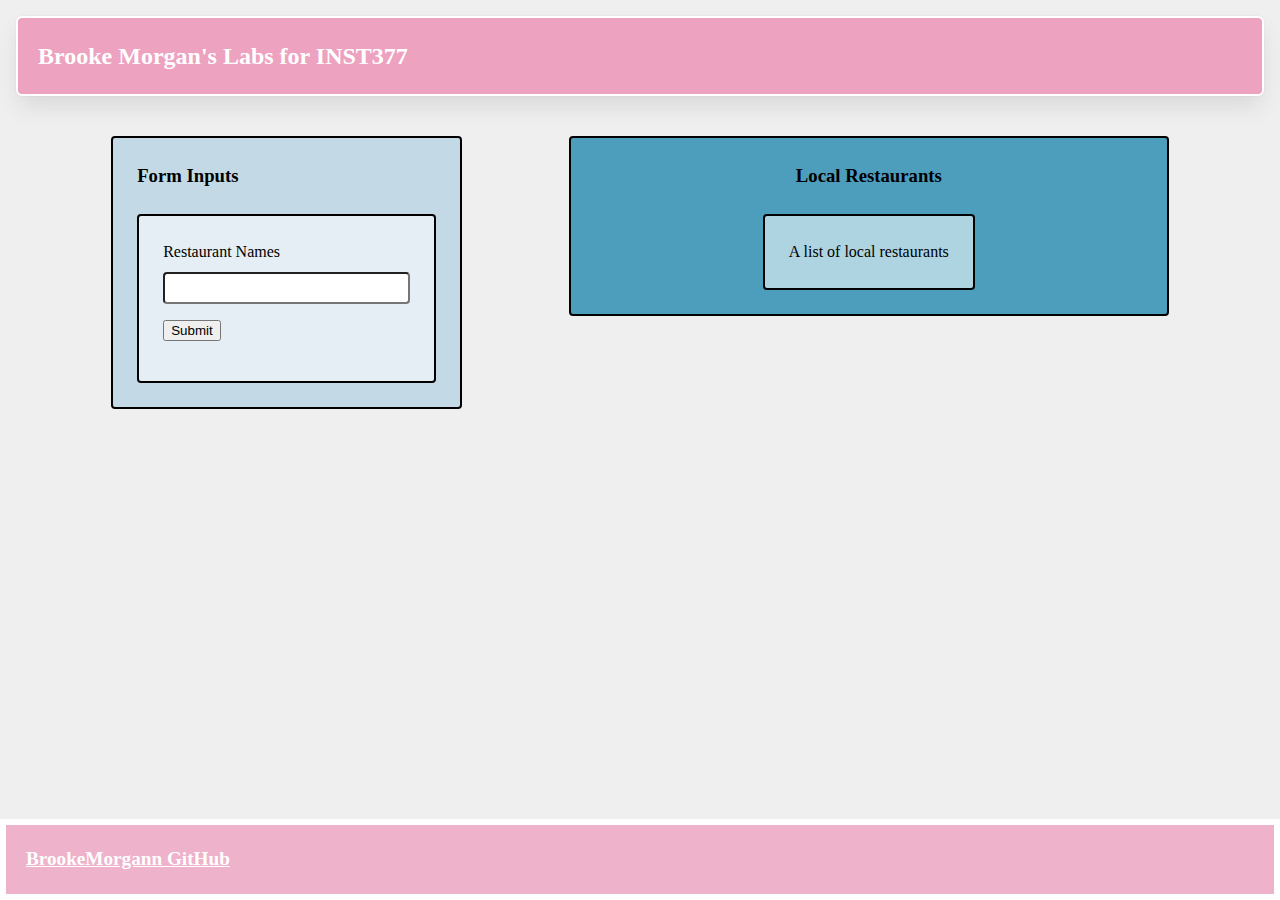
<file: client/lab_4/index.html>
<html lang="en">
  <head>
    <meta charset="UTF-8" />
    <meta http-equiv="X-UA-Compatible" content="IE=edge" />
    <meta name="viewport" content="width=device-width, initial-scale=1.0" />
    <title>Brooke Morgan's Labs for INST377</title>
    <link rel="stylesheet" href="style.css" />
  </head>
  <body>
    <div class="wrapper">
      <header class="header">
        <h1>Brooke Morgan's Labs for INST377</h1>
      </header>
      <div class="container">
        <div class="left_section box">
          <h3>Form Inputs</h3>
          <div class=" submit_form box">
          <form action="https://data.princegeorgescountymd.gov/resource/umjn-t2iz.json">
            <label for="resto">Restaurant Names</label>
            <input type="text" id="resto" />
            <button type="submit">Submit</button>
          </form>
        </div>
        </div>
        <div class="right_section box">
          <h3>Local Restaurants</h3>
          <div class="restaurant_list box">A list of local restaurants</div>
        </div>
      </div>
      <footer class="footer"><a href="http://github.com/BrookeMorgann/" target="_blank" rel="noopener noreferrer">BrookeMorgann GitHub</a></footer>
    </div>
  </body>
</html>
</file>
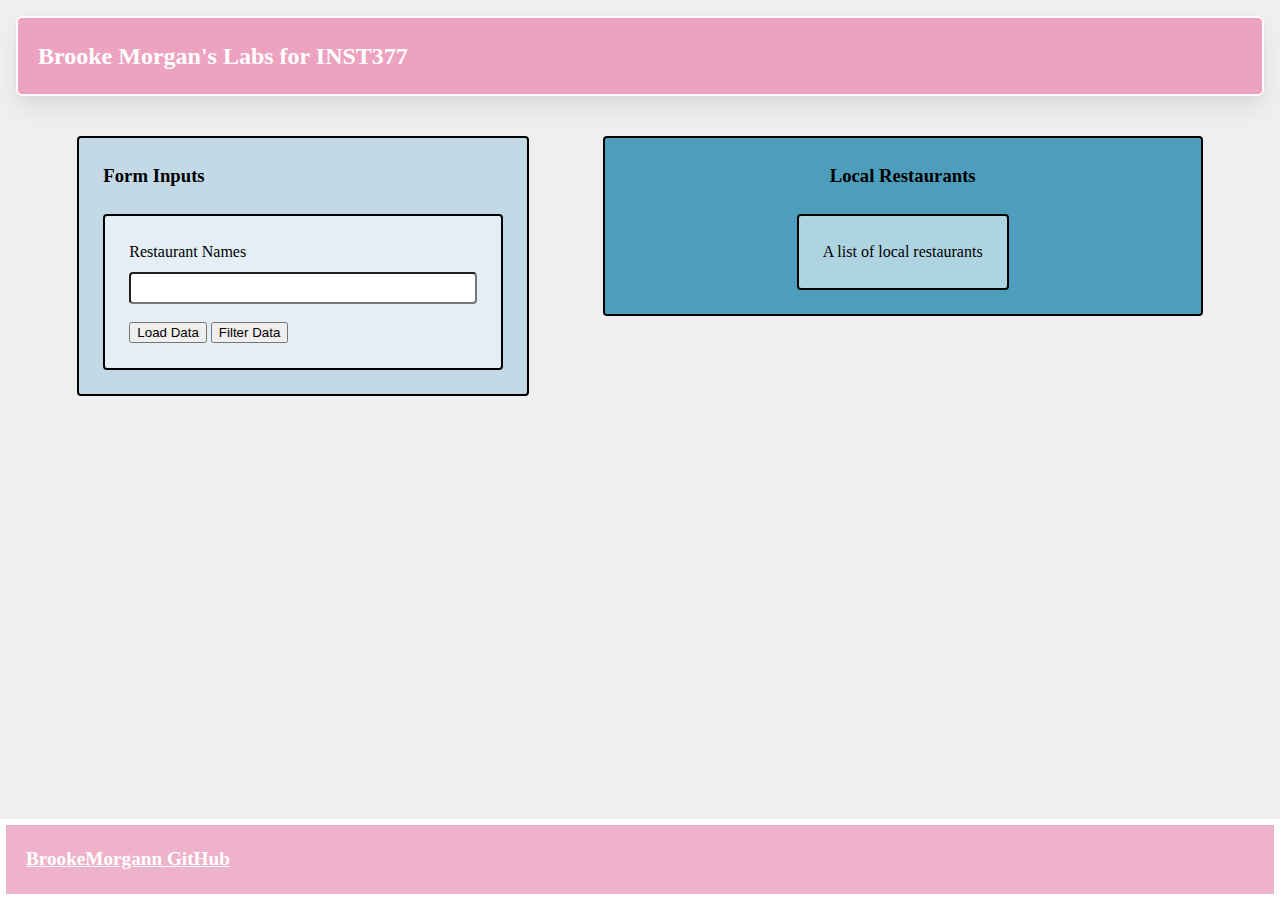
<file: client/lab_5/index.html>
<html lang="en">
  <head>
    <meta charset="UTF-8" />
    <meta http-equiv="X-UA-Compatible" content="IE=edge" />
    <meta name="viewport" content="width=device-width, initial-scale=1.0" />
    <title>Brooke Morgan's Labs for INST377</title>
    <link rel="stylesheet" href="style.css" />
  </head>
  <body>
    <div class="wrapper">
      <header class="header">
        <h1>Brooke Morgan's Labs for INST377</h1>
      </header>
      <div class="container">
        <div class="left_section box">
          <h3>Form Inputs</h3>
          <div class=" submit_form">
          <form 
            action="https://data.princegeorgescountymd.gov/resource/umjn-t2iz.json"
            class=" box main_form">
            <label for="resto">Restaurant Names</label>
            <input type="text" id="resto" name="resto"/>
            <button type="submit">Load Data</button>
            <button type="button" class="filter_button">Filter Data</button>
          </form>
        </div>
        </div>
        <div class="right_section box">
          <h3>Local Restaurants</h3>
          <div class="restaurant_list box">A list of local restaurants</div>
        </div>
      </div>
      <footer class="footer"><a href="http://github.com/BrookeMorgann/" target="_blank" rel="noopener noreferrer">BrookeMorgann GitHub</a></footer>
    </div>
    <script src="./script.js"></script>
  </body>
</html>

<!-- Bring in your successful HTML/CSS from the Flexbox lab -->
<!-- Your page will need a form in it, but that form will not need an action
    You will need to add the attribute "name" to your input
    with a value of 'resto'

    You will need to hook your script.js to this file for the midterm to work
    you will need a "filter" button with a type of "button" and a
    "load data" button with a type of "submit" on it
-->
</file>
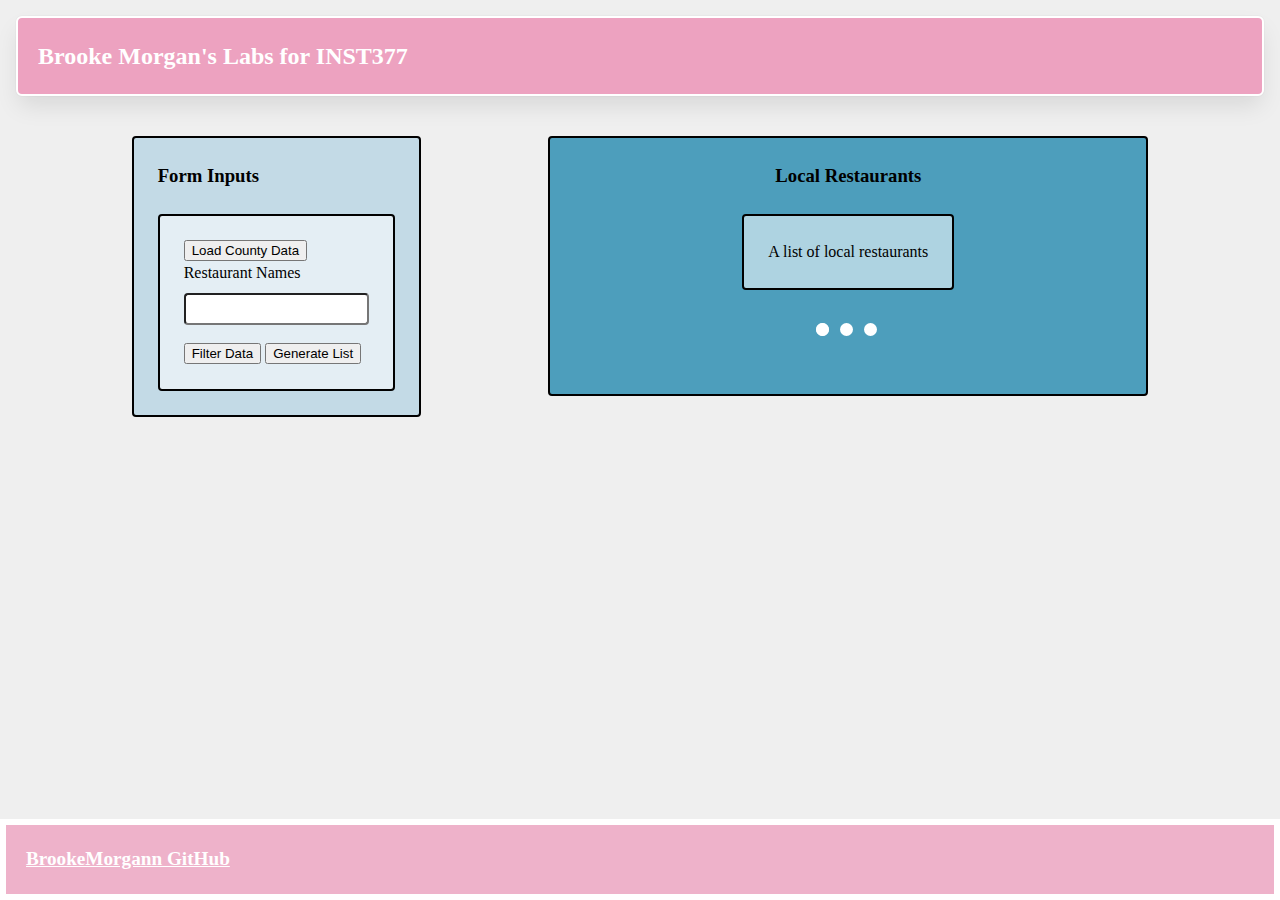
<file: client/lab_6/index.html>
<html lang="en">
  <head>
    <meta charset="UTF-8" />
    <meta http-equiv="X-UA-Compatible" content="IE=edge" />
    <meta name="viewport" content="width=device-width, initial-scale=1.0" />
    <title>Brooke Morgan's Labs for INST377</title>
    <link rel="stylesheet" href="style.css" />
  </head>
  <body>
    <div class="wrapper">
      <header class="header">
        <h1>Brooke Morgan's Labs for INST377</h1>
      </header>
      <div class="container">
        <div class="left_section box">
          <h3>Form Inputs</h3>
          <div class=" submit_form">
          <form 
            action="https://data.princegeorgescountymd.gov/resource/umjn-t2iz.json"
            class=" box main_form">
            <button type="button" id="data_load">Load County Data</button>    
            <div>
                <label for="resto">Restaurant Names</label>
                <input type="text" id="resto" name="resto"/>
            </div>
            <div class="buttons">
                <button type="button" class="filter_button">Filter Data</button>
                <button type="button" class="generate">Generate List</button>
            </div>
            
          </form>
        </div>
        </div>
        <div class="right_section box">
          <h3>Local Restaurants</h3>
          <ol class="box" id="restaurant_list">
            A list of local restaurants
          </ol>
          <div class="lds-ellipsis" id="data_load_animation"><div></div><div></div><div></div><div></div></div></div>
      </div>
      <footer class="footer"><a href="http://github.com/BrookeMorgann/" target="_blank" rel="noopener noreferrer">BrookeMorgann GitHub</a></footer>
    </div>
    <script src="./script.js"></script>
  </body>
</html>

<!--
    This is how to build the CSS-only load animation from loading.io    
    <div class="lds-ellipsis"><div></div><div></div><div></div><div></div></div>

    This is helpful for showing your client-side users when data is loading,
    since there's otherwise no sign your app is thinking about something!

    Try placing it at the same level in your element tree as your Submit button
-->
</file>
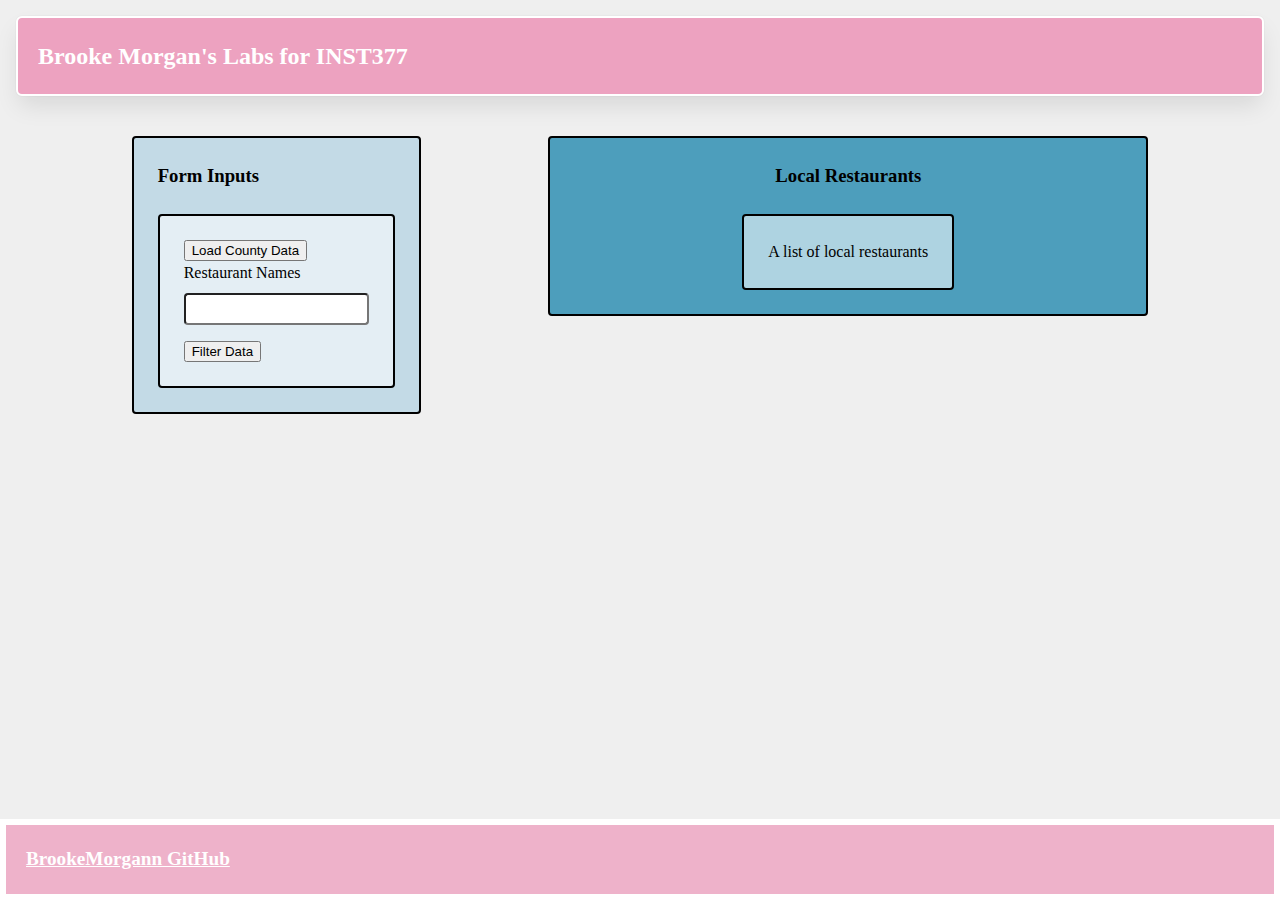
<file: client/lab_7/index.html>
<html lang="en">
  <head>
    <meta charset="UTF-8" />
    <meta http-equiv="X-UA-Compatible" content="IE=edge" />
    <meta name="viewport" content="width=device-width, initial-scale=1.0" />
    <title>Brooke Morgan's Labs for INST377</title>
    <link rel="stylesheet" href="style.css" />
  </head>
  <body>
    <div class="wrapper">
      <header class="header">
        <h1>Brooke Morgan's Labs for INST377</h1>
      </header>
      <div class="container">
        <div class="left_section box">
          <h3>Form Inputs</h3>
          <div class=" submit_form">
          <form 
            action="https://data.princegeorgescountymd.gov/resource/umjn-t2iz.json"
            class=" box main_form">
            <button type="button" id="data_load">Load County Data</button>    
            <div>
                <label for="resto">Restaurant Names</label>
                <input type="text" id="resto" name="resto"/>
            </div>
            <div class="buttons">
                <button type="button" class="filter_button">Filter Data</button>
                <button type="button" class="generate">Generate List</button>
            </div>

          </form>
        </div>
        </div>
        <div class="right_section box">
          <h3>Local Restaurants</h3>
          <ol class="box" id="restaurant_list">
            A list of local restaurants
          </ol>
          <div class="lds-ellipsis" id="data_load_animation"><div></div><div></div><div></div><div></div></div></div>
      </div>
      <footer class="footer"><a href="http://github.com/BrookeMorgann/" target="_blank" rel="noopener noreferrer">BrookeMorgann GitHub</a></footer>
    </div>
    <script src="./script.js"></script>
  </body>
</html>
</file>
<file: client/lab_4/style.css>
/*
Form Styles
*/
* {
  box-sizing: border-box;
}

/* 
  These rules apply to actual HTML elements with no labelling!
  So: they style the tags directly
*/

html {
  background-color: #fff;
  font-size: 16px;
  min-width: 300px;
  overflow-x: hidden;
  overflow-y: scroll;

  /* these are specific to different browsers */
  -moz-osx-font-smoothing: grayscale;
  -webkit-font-smoothing: antialiased;
  text-rendering: optimizeLegibility;
  -webkit-text-size-adjust: 100%;
  -moz-text-size-adjust: 100%;
  text-size-adjust: 100%;
}

body {
  margin: 0;
  padding: 0;

  font-family: 'Times New Roman', Times, serif UI’, Candara, ‘Bitstream Vera Sans’, ‘DejaVu Sans’, ‘Bitsream Vera Sans’, ‘Trebuchet MS’, Verdana, ‘Verdana Ref’, sans-serif;
  font-weight: 400;
  line-height: 1.5;
  background-color: rgb(239, 239, 239);
}


a {
  display: inline-block;
  text-decoration: none;
}

h2, h3 {
  margin:0;
  padding:0;
  padding-bottom:1.5rem;
}

form {
  accent-color: hsla(120, 100%, 50%, 0.482);
}

/*
  - These styles use 'class names'
  - You can apply them by using the 'class' attribute on your HTML
  - like this: <div class="wrapper">
  - note that the period vanishes there!
*/


.wrapper {
  min-height: 100vh;
  display: flex;
  flex-direction: column;
  margin: 0;
  flex: 1;
}

.container {
  margin: 0 20px;
  display: flex;
  justify-content: space-evenly;
  align-items: start;
  flex:1;
}

.header {
  padding-top: 1rem;
  padding-left: 1rem;
  padding-right: 1rem;
  padding-bottom: 1.5rem;
}


/*
  This rule implies that the H1 tag lives within another HTML tag
  It "inherits" some rules from the above
  Those rules won't apply to an h1 that's outside a block with the class of 'header'
*/

.header h1 {
  display: block;
  /* this will push other blocks out of the way */

  /* colors */
  background-color: rgb(237, 162, 192);
  color: rgb(255, 255, 255);

  /* shapes */
  border: 2px solid;
  border-radius: 6px;
  font-size: 1.5rem;
  padding: 1.25rem;
  margin:0; /* removing the margin on h1 tags means the header pins to the top if we move */


  /* box-shadows are fancy */
  box-shadow: 0 0.5em 1em -0.125em rgb(10 10 10 / 10%), 0 0 0 1px rgb(10 10 10 / 2%);
}


/*
  Rules can be combined on a block to apply the 'cascade' in order
  So you can use two classnames in a single class attribute
  like: <div class="box section">

  Rules may combine in unexpected ways - remember that the LAST thing written in this file will have "priority"
  And will be what displays in your client
*/

.box {
  background-color: rgba(255, 255, 255, 0.548);
  border: 2px solid;
  border-radius: 4px;

  width: fit-content;
  height:fit-content;
  padding: 1.5rem;
  margin: 0 auto;
}

.left_section {
  background-color: rgba(184, 212, 227, 0.8);
  flex: 0 1 auto;
  margin: 1rem;
  padding: 1.5rem;
}

.right_section {
  background-color: rgba(8, 124, 167, 0.7);
  flex: 1 2 auto;
  margin: 1rem;
  align-items: center;
  max-width: 600px;
  justify-content: center;
  display: flex;
  flex-direction: column;
}

/*
  This block is actually dependent on the "container" block having a flex set on it
  and the "wrapper" block displaying as a flex column with a "vertical height" (vh) of 100.
  That serves to cram the footer to the bottom of the page.
*/

.footer {
  flex-shrink: 0;
  padding: 1.25rem;
  background-color: rgba(237, 162, 192, 0.8);
  font-size: 1.2rem;
  font-weight: 600;
  color: rgb(255, 255, 255);
  border: 6px solid;
}

.footer a {
  color: rgba(255, 255, 255, 1);
  text-decoration: underline;
}

/*
  This is an example of a 'pseudoclass'
  In this instance, it says what to do if a mouse hovers over a link
  This is pretty desktop-specific, since there's no hover function on touchscreens
*/
.footer a:hover {
  /* Hue, saturation, luminosity, alpha */
  background-color: hsla(0, 0%, 90%, 0.15);
  /* red, green, blue, alpha */
  color: rgb(246, 169, 93);
  text-decoration: none;
}

.subtitle {
  color: rgba(0, 0, 0, 0.8);
  margin: 0px;
  margin-bottom: 5px;
}


/* Deploy this with images as direct "children" and the images should pop into shape */
.grid {
  display: flex;
  justify-content: space-evenly;
  flex-flow: wrap;
  width: 350px;
  height: 350px;
  margin: 0 auto;
}

.grid img {
  width: 150px;
  height: 150px;
}


/* Carousel */
div.carousel {
  max-width: 300px;
  overflow: hidden;
  text-align: center;
  display: flex;
  flex-direction: row;
  align-items: center;
  justify-content: space-between;
  margin: 0 auto;
  margin-bottom: 1rem;
}

.carousel .slides {
  display: flex;
  overflow-x: auto;
  scroll-snap-type: x mandatory;
  scroll-behavior: smooth;
  -webkit-overflow-scrolling: touch;
}

/* .carousel_item, */
.hidden {
  display: none;
}

.visible {
  display: block;
}

.carousel_item img {
  /* 
    Setting width, rather than max-width or min-width,
    means annoying pop-ins won't happen
    but it also means you need to format your images to be compatible
    or they will stretch weird

    - try a tall one and see what happens
    - change the height on a fixed image size and see what happens
    - now make sure that images are _always_ square
    - ... there's a reason crop tools are popular in image editors
   */
  width: 150px; 
}

.prev,
.next {
  border: none;
  margin: 2px;
  text-align: center;
  border-radius: 5px;
  font-weight: bold;
  height: 45px;
  padding: 10px;
  line-height: 0; /* This centers a button's text! */
  border: 2px solid rgb(99,99,99); /* shorthand for how to do a border */
}

.prev:focus,
.next:focus {
  margin: 0;
  /* Pick a good border colour and check out how it works with your buttons */
}

.prev:hover,
.next:hover {
  /* Pick a good background colour for your hover pseudoclass */
}


form input {
    /* This is a hack to make sure our boxes line up with one another nicely */
    width: 100%;
    width: -moz-available;          /* WebKit-based browsers will ignore this. */
    width: -webkit-fill-available;  /* Mozilla-based browsers will ignore this. */
    width: fill-available;

    /* here we are setting white space correctly */
    margin-bottom: 1rem;
    height: 2rem;
    border-radius: 4px;
  }

form label {
  width: 100%;
  width: -moz-available;          /* WebKit-based browsers will ignore this. */
  width: -webkit-fill-available;  /* Mozilla-based browsers will ignore this. */
  width: fill-available;
  align-items: flex-start;

  display: block; /* this turns the label text into a box we can set margins on */
  margin-bottom: 0.5rem;
}

/* How To Write A Media Query For Small Screens */

@media only screen and (max-width: 736px){
    /* Rules in here will only apply when a screen is the correct size */
    /* check it out by using your developer tools to shrink your screen-size */
    .container {
      background-color: rgba(204, 8, 162, 0.65);
      flex-direction: column;
      justify-content: center;
      align-items: center;
    }
}
</file>
<file: client/lab_5/style.css>
/*
Form Styles
*/
* {
    box-sizing: border-box;
  }
  
  /* 
    These rules apply to actual HTML elements with no labelling!
    So: they style the tags directly
  */
  
  html {
    background-color: #fff;
    font-size: 16px;
    min-width: 300px;
    overflow-x: hidden;
    overflow-y: scroll;
  
    /* these are specific to different browsers */
    -moz-osx-font-smoothing: grayscale;
    -webkit-font-smoothing: antialiased;
    text-rendering: optimizeLegibility;
    -webkit-text-size-adjust: 100%;
    -moz-text-size-adjust: 100%;
    text-size-adjust: 100%;
  }
  
  body {
    margin: 0;
    padding: 0;
  
    font-family: 'Times New Roman', Times, serif UI’, Candara, ‘Bitstream Vera Sans’, ‘DejaVu Sans’, ‘Bitsream Vera Sans’, ‘Trebuchet MS’, Verdana, ‘Verdana Ref’, sans-serif;
    font-weight: 400;
    line-height: 1.5;
    background-color: rgb(239, 239, 239);
  }
  
  
  a {
    display: inline-block;
    text-decoration: none;
  }
  
  h2, h3 {
    margin:0;
    padding:0;
    padding-bottom:1.5rem;
  }
  
  form {
    accent-color: hsla(120, 100%, 50%, 0.482);
  }
  
  /*
    - These styles use 'class names'
    - You can apply them by using the 'class' attribute on your HTML
    - like this: <div class="wrapper">
    - note that the period vanishes there!
  */
  
  
  .wrapper {
    min-height: 100vh;
    display: flex;
    flex-direction: column;
    margin: 0;
    flex: 1;
  }
  
  .container {
    margin: 0 20px;
    display: flex;
    justify-content: space-evenly;
    align-items: start;
    flex:1;
  }
  
  .header {
    padding-top: 1rem;
    padding-left: 1rem;
    padding-right: 1rem;
    padding-bottom: 1.5rem;
  }
  
  
  /*
    This rule implies that the H1 tag lives within another HTML tag
    It "inherits" some rules from the above
    Those rules won't apply to an h1 that's outside a block with the class of 'header'
  */
  
  .header h1 {
    display: block;
    /* this will push other blocks out of the way */
  
    /* colors */
    background-color: rgb(237, 162, 192);
    color: rgb(255, 255, 255);
  
    /* shapes */
    border: 2px solid;
    border-radius: 6px;
    font-size: 1.5rem;
    padding: 1.25rem;
    margin:0; /* removing the margin on h1 tags means the header pins to the top if we move */
  
  
    /* box-shadows are fancy */
    box-shadow: 0 0.5em 1em -0.125em rgb(10 10 10 / 10%), 0 0 0 1px rgb(10 10 10 / 2%);
  }
  
  
  /*
    Rules can be combined on a block to apply the 'cascade' in order
    So you can use two classnames in a single class attribute
    like: <div class="box section">
  
    Rules may combine in unexpected ways - remember that the LAST thing written in this file will have "priority"
    And will be what displays in your client
  */
  
  .box {
    background-color: rgba(255, 255, 255, 0.548);
    border: 2px solid;
    border-radius: 4px;
  
    width: fit-content;
    height:fit-content;
    padding: 1.5rem;
    margin: 0 auto;
  }
  
  .left_section {
    background-color: rgba(184, 212, 227, 0.8);
    flex: 0 1 auto;
    margin: 1rem;
    padding: 1.5rem;
  }
  
  .right_section {
    background-color: rgba(8, 124, 167, 0.7);
    flex: 1 2 auto;
    margin: 1rem;
    align-items: center;
    max-width: 600px;
    justify-content: center;
    display: flex;
    flex-direction: column;
  }
  
  /*
    This block is actually dependent on the "container" block having a flex set on it
    and the "wrapper" block displaying as a flex column with a "vertical height" (vh) of 100.
    That serves to cram the footer to the bottom of the page.
  */
  
  .footer {
    flex-shrink: 0;
    padding: 1.25rem;
    background-color: rgba(237, 162, 192, 0.8);
    font-size: 1.2rem;
    font-weight: 600;
    color: rgb(255, 255, 255);
    border: 6px solid;
  }
  
  .footer a {
    color: rgba(255, 255, 255, 1);
    text-decoration: underline;
  }
  
  /*
    This is an example of a 'pseudoclass'
    In this instance, it says what to do if a mouse hovers over a link
    This is pretty desktop-specific, since there's no hover function on touchscreens
  */
  .footer a:hover {
    /* Hue, saturation, luminosity, alpha */
    background-color: hsla(0, 0%, 90%, 0.15);
    /* red, green, blue, alpha */
    color: rgb(246, 169, 93);
    text-decoration: none;
  }
  
  .subtitle {
    color: rgba(0, 0, 0, 0.8);
    margin: 0px;
    margin-bottom: 5px;
  }
  
  
  /* Deploy this with images as direct "children" and the images should pop into shape */
  .grid {
    display: flex;
    justify-content: space-evenly;
    flex-flow: wrap;
    width: 350px;
    height: 350px;
    margin: 0 auto;
  }
  
  .grid img {
    width: 150px;
    height: 150px;
  }
  
  
  /* Carousel */
  div.carousel {
    max-width: 300px;
    overflow: hidden;
    text-align: center;
    display: flex;
    flex-direction: row;
    align-items: center;
    justify-content: space-between;
    margin: 0 auto;
    margin-bottom: 1rem;
  }
  
  .carousel .slides {
    display: flex;
    overflow-x: auto;
    scroll-snap-type: x mandatory;
    scroll-behavior: smooth;
    -webkit-overflow-scrolling: touch;
  }
  
  /* .carousel_item, */
  .hidden {
    display: none;
  }
  
  .visible {
    display: block;
  }
  
  .carousel_item img {
    /* 
      Setting width, rather than max-width or min-width,
      means annoying pop-ins won't happen
      but it also means you need to format your images to be compatible
      or they will stretch weird
  
      - try a tall one and see what happens
      - change the height on a fixed image size and see what happens
      - now make sure that images are _always_ square
      - ... there's a reason crop tools are popular in image editors
     */
    width: 150px; 
  }
  
  .prev,
  .next {
    border: none;
    margin: 2px;
    text-align: center;
    border-radius: 5px;
    font-weight: bold;
    height: 45px;
    padding: 10px;
    line-height: 0; /* This centers a button's text! */
    border: 2px solid rgb(99,99,99); /* shorthand for how to do a border */
  }
  
  .prev:focus,
  .next:focus {
    margin: 0;
    /* Pick a good border colour and check out how it works with your buttons */
  }
  
  .prev:hover,
  .next:hover {
    /* Pick a good background colour for your hover pseudoclass */
  }
  
  
  form input {
      /* This is a hack to make sure our boxes line up with one another nicely */
      width: 100%;
      width: -moz-available;          /* WebKit-based browsers will ignore this. */
      width: -webkit-fill-available;  /* Mozilla-based browsers will ignore this. */
      width: fill-available;
  
      /* here we are setting white space correctly */
      margin-bottom: 1rem;
      height: 2rem;
      border-radius: 4px;
    }
  
  form label {
    width: 100%;
    width: -moz-available;          /* WebKit-based browsers will ignore this. */
    width: -webkit-fill-available;  /* Mozilla-based browsers will ignore this. */
    width: fill-available;
    align-items: flex-start;
  
    display: block; /* this turns the label text into a box we can set margins on */
    margin-bottom: 0.5rem;
  }
  
  /* How To Write A Media Query For Small Screens */
  
  @media only screen and (max-width: 736px){
      /* Rules in here will only apply when a screen is the correct size */
      /* check it out by using your developer tools to shrink your screen-size */
      .container {
        background-color: rgba(204, 8, 162, 0.65);
        flex-direction: column;
        justify-content: center;
        align-items: center;
      }
  }
/* CSS instructions for Lab 5 */
/* Bring in your successful CSS from week 4 */
/*
    Add a flexbox class that will keep two buttons nicely styled next to one another
    under your HTML form and input field
 */
</file>
<file: client/lab_6/style.css>
/*
Form Styles
*/
* {
  box-sizing: border-box;
}

/* 
  These rules apply to actual HTML elements with no labelling!
  So: they style the tags directly
*/

html {
  background-color: #fff;
  font-size: 16px;
  min-width: 300px;
  overflow-x: hidden;
  overflow-y: scroll;

  /* these are specific to different browsers */
  -moz-osx-font-smoothing: grayscale;
  -webkit-font-smoothing: antialiased;
  text-rendering: optimizeLegibility;
  -webkit-text-size-adjust: 100%;
  -moz-text-size-adjust: 100%;
  text-size-adjust: 100%;
}

body {
  margin: 0;
  padding: 0;

  font-family: 'Times New Roman', Times, serif UI’, Candara, ‘Bitstream Vera Sans’, ‘DejaVu Sans’, ‘Bitsream Vera Sans’, ‘Trebuchet MS’, Verdana, ‘Verdana Ref’, sans-serif;
  font-weight: 400;
  line-height: 1.5;
  background-color: rgb(239, 239, 239);
}


a {
  display: inline-block;
  text-decoration: none;
}

h2, h3 {
  margin:0;
  padding:0;
  padding-bottom:1.5rem;
}

form {
  accent-color: hsla(120, 100%, 50%, 0.482);
}

/*
  - These styles use 'class names'
  - You can apply them by using the 'class' attribute on your HTML
  - like this: <div class="wrapper">
  - note that the period vanishes there!
*/


.wrapper {
  min-height: 100vh;
  display: flex;
  flex-direction: column;
  margin: 0;
  flex: 1;
}

.container {
  margin: 0 20px;
  display: flex;
  justify-content: space-evenly;
  align-items: start;
  flex:1;
}

.header {
  padding-top: 1rem;
  padding-left: 1rem;
  padding-right: 1rem;
  padding-bottom: 1.5rem;
}


/*
  This rule implies that the H1 tag lives within another HTML tag
  It "inherits" some rules from the above
  Those rules won't apply to an h1 that's outside a block with the class of 'header'
*/

.header h1 {
  display: block;
  /* this will push other blocks out of the way */

  /* colors */
  background-color: rgb(237, 162, 192);
  color: rgb(255, 255, 255);

  /* shapes */
  border: 2px solid;
  border-radius: 6px;
  font-size: 1.5rem;
  padding: 1.25rem;
  margin:0; /* removing the margin on h1 tags means the header pins to the top if we move */


  /* box-shadows are fancy */
  box-shadow: 0 0.5em 1em -0.125em rgb(10 10 10 / 10%), 0 0 0 1px rgb(10 10 10 / 2%);
}


/*
  Rules can be combined on a block to apply the 'cascade' in order
  So you can use two classnames in a single class attribute
  like: <div class="box section">

  Rules may combine in unexpected ways - remember that the LAST thing written in this file will have "priority"
  And will be what displays in your client
*/

.box {
  background-color: rgba(255, 255, 255, 0.548);
  border: 2px solid;
  border-radius: 4px;

  width: fit-content;
  height:fit-content;
  padding: 1.5rem;
  margin: 0 auto;
}

.left_section {
  background-color: rgba(184, 212, 227, 0.8);
  flex: 0 1 auto;
  margin: 1rem;
  padding: 1.5rem;
}

.right_section {
  background-color: rgba(8, 124, 167, 0.7);
  flex: 1 2 auto;
  margin: 1rem;
  align-items: center;
  max-width: 600px;
  justify-content: center;
  display: flex;
  flex-direction: column;
}

/*
  This block is actually dependent on the "container" block having a flex set on it
  and the "wrapper" block displaying as a flex column with a "vertical height" (vh) of 100.
  That serves to cram the footer to the bottom of the page.
*/

.footer {
  flex-shrink: 0;
  padding: 1.25rem;
  background-color: rgba(237, 162, 192, 0.8);
  font-size: 1.2rem;
  font-weight: 600;
  color: rgb(255, 255, 255);
  border: 6px solid;
}

.footer a {
  color: rgba(255, 255, 255, 1);
  text-decoration: underline;
}

/*
  This is an example of a 'pseudoclass'
  In this instance, it says what to do if a mouse hovers over a link
  This is pretty desktop-specific, since there's no hover function on touchscreens
*/
.footer a:hover {
  /* Hue, saturation, luminosity, alpha */
  background-color: hsla(0, 0%, 90%, 0.15);
  /* red, green, blue, alpha */
  color: rgb(246, 169, 93);
  text-decoration: none;
}

.subtitle {
  color: rgba(0, 0, 0, 0.8);
  margin: 0px;
  margin-bottom: 5px;
}


/* Deploy this with images as direct "children" and the images should pop into shape */
.grid {
  display: flex;
  justify-content: space-evenly;
  flex-flow: wrap;
  width: 350px;
  height: 350px;
  margin: 0 auto;
}

.grid img {
  width: 150px;
  height: 150px;
}


/* Carousel */
div.carousel {
  max-width: 300px;
  overflow: hidden;
  text-align: center;
  display: flex;
  flex-direction: row;
  align-items: center;
  justify-content: space-between;
  margin: 0 auto;
  margin-bottom: 1rem;
}

.carousel .slides {
  display: flex;
  overflow-x: auto;
  scroll-snap-type: x mandatory;
  scroll-behavior: smooth;
  -webkit-overflow-scrolling: touch;
}

/* .carousel_item, */
.hidden {
  display: none;
}

.visible {
  display: block;
}

.carousel_item img {
  /* 
    Setting width, rather than max-width or min-width,
    means annoying pop-ins won't happen
    but it also means you need to format your images to be compatible
    or they will stretch weird

    - try a tall one and see what happens
    - change the height on a fixed image size and see what happens
    - now make sure that images are _always_ square
    - ... there's a reason crop tools are popular in image editors
   */
  width: 150px; 
}

.prev,
.next {
  border: none;
  margin: 2px;
  text-align: center;
  border-radius: 5px;
  font-weight: bold;
  height: 45px;
  padding: 10px;
  line-height: 0; /* This centers a button's text! */
  border: 2px solid rgb(99,99,99); /* shorthand for how to do a border */
}

.prev:focus,
.next:focus {
  margin: 0;
  border: 2px solid rgba(204, 8, 162, 0.65);
  /* Pick a good border colour and check out how it works with your buttons */
}

.prev:hover,
.next:hover {
  background-color: rgba(204, 8, 162, 0.65);
}


form input {
    /* This is a hack to make sure our boxes line up with one another nicely */
    width: 100%;
    width: -moz-available;          /* WebKit-based browsers will ignore this. */
    width: -webkit-fill-available;  /* Mozilla-based browsers will ignore this. */
    width: fill-available;

    /* here we are setting white space correctly */
    margin-bottom: 1rem;
    height: 2rem;
    border-radius: 4px;
  }

form label {
  width: 100%;
  width: -moz-available;          /* WebKit-based browsers will ignore this. */
  width: -webkit-fill-available;  /* Mozilla-based browsers will ignore this. */
  width: fill-available;
  align-items: flex-start;

  display: block; /* this turns the label text into a box we can set margins on */
  margin-bottom: 0.5rem;
}

/* How To Write A Media Query For Small Screens */

@media only screen and (max-width: 736px){
    /* Rules in here will only apply when a screen is the correct size */
    /* check it out by using your developer tools to shrink your screen-size */
    .container {
      background-color: rgba(204, 8, 162, 0.65);
      flex-direction: column;
      justify-content: center;
      align-items: center;
    }
}
/* 
    New code bonus: pure CSS data loading icon
    This comes from loading.io/css - it's nice to show that something is happening!
*/

.lds-ellipsis {
    display: inline-block;
    position: relative;
    width: 80px;
    height: 80px;
  }
  .lds-ellipsis div {
    position: absolute;
    top: 33px;
    width: 13px;
    height: 13px;
    border-radius: 50%;
    background: #fff;
    animation-timing-function: cubic-bezier(0, 1, 1, 0);
  }
  .lds-ellipsis div:nth-child(1) {
    left: 8px;
    animation: lds-ellipsis1 0.6s infinite;
  }
  .lds-ellipsis div:nth-child(2) {
    left: 8px;
    animation: lds-ellipsis2 0.6s infinite;
  }
  .lds-ellipsis div:nth-child(3) {
    left: 32px;
    animation: lds-ellipsis2 0.6s infinite;
  }
  .lds-ellipsis div:nth-child(4) {
    left: 56px;
    animation: lds-ellipsis3 0.6s infinite;
  }
  @keyframes lds-ellipsis1 {
    0% {
      transform: scale(0);
    }
    100% {
      transform: scale(1);
    }
  }
  @keyframes lds-ellipsis3 {
    0% {
      transform: scale(1);
    }
    100% {
      transform: scale(0);
    }
  }
  @keyframes lds-ellipsis2 {
    0% {
      transform: translate(0, 0);
    }
    100% {
      transform: translate(24px, 0);
    }
  }
</file>
<file: client/lab_7/style.css>
/*
Form Styles
*/
* {
    box-sizing: border-box;
  }
  
  /* 
    These rules apply to actual HTML elements with no labelling!
    So: they style the tags directly
  */
  
  html {
    background-color: #fff;
    font-size: 16px;
    min-width: 300px;
    overflow-x: hidden;
    overflow-y: scroll;
  
    /* these are specific to different browsers */
    -moz-osx-font-smoothing: grayscale;
    -webkit-font-smoothing: antialiased;
    text-rendering: optimizeLegibility;
    -webkit-text-size-adjust: 100%;
    -moz-text-size-adjust: 100%;
    text-size-adjust: 100%;
  }
  
  body {
    margin: 0;
    padding: 0;
  
    font-family: 'Times New Roman', Times, serif UI’, Candara, ‘Bitstream Vera Sans’, ‘DejaVu Sans’, ‘Bitsream Vera Sans’, ‘Trebuchet MS’, Verdana, ‘Verdana Ref’, sans-serif;
    font-weight: 400;
    line-height: 1.5;
    background-color: rgb(239, 239, 239);
  }
  
  
  a {
    display: inline-block;
    text-decoration: none;
  }
  
  h2, h3 {
    margin:0;
    padding:0;
    padding-bottom:1.5rem;
  }
  
  form {
    accent-color: hsla(120, 100%, 50%, 0.482);
  }
  
  /*
    - These styles use 'class names'
    - You can apply them by using the 'class' attribute on your HTML
    - like this: <div class="wrapper">
    - note that the period vanishes there!
  */
  
  
  .wrapper {
    min-height: 100vh;
    display: flex;
    flex-direction: column;
    margin: 0;
    flex: 1;
  }
  
  .container {
    margin: 0 20px;
    display: flex;
    justify-content: space-evenly;
    align-items: start;
    flex:1;
  }
  
  .header {
    padding-top: 1rem;
    padding-left: 1rem;
    padding-right: 1rem;
    padding-bottom: 1.5rem;
  }
  
  
  /*
    This rule implies that the H1 tag lives within another HTML tag
    It "inherits" some rules from the above
    Those rules won't apply to an h1 that's outside a block with the class of 'header'
  */
  
  .header h1 {
    display: block;
    /* this will push other blocks out of the way */
  
    /* colors */
    background-color: rgb(237, 162, 192);
    color: rgb(255, 255, 255);
  
    /* shapes */
    border: 2px solid;
    border-radius: 6px;
    font-size: 1.5rem;
    padding: 1.25rem;
    margin:0; /* removing the margin on h1 tags means the header pins to the top if we move */
  
  
    /* box-shadows are fancy */
    box-shadow: 0 0.5em 1em -0.125em rgb(10 10 10 / 10%), 0 0 0 1px rgb(10 10 10 / 2%);
  }
  
  
  /*
    Rules can be combined on a block to apply the 'cascade' in order
    So you can use two classnames in a single class attribute
    like: <div class="box section">
  
    Rules may combine in unexpected ways - remember that the LAST thing written in this file will have "priority"
    And will be what displays in your client
  */
  
  .box {
    background-color: rgba(255, 255, 255, 0.548);
    border: 2px solid;
    border-radius: 4px;
  
    width: fit-content;
    height:fit-content;
    padding: 1.5rem;
    margin: 0 auto;
  }
  
  .left_section {
    background-color: rgba(184, 212, 227, 0.8);
    flex: 0 1 auto;
    margin: 1rem;
    padding: 1.5rem;
  }
  
  .right_section {
    background-color: rgba(8, 124, 167, 0.7);
    flex: 1 2 auto;
    margin: 1rem;
    align-items: center;
    max-width: 600px;
    justify-content: center;
    display: flex;
    flex-direction: column;
  }
  
  /*
    This block is actually dependent on the "container" block having a flex set on it
    and the "wrapper" block displaying as a flex column with a "vertical height" (vh) of 100.
    That serves to cram the footer to the bottom of the page.
  */
  
  .footer {
    flex-shrink: 0;
    padding: 1.25rem;
    background-color: rgba(237, 162, 192, 0.8);
    font-size: 1.2rem;
    font-weight: 600;
    color: rgb(255, 255, 255);
    border: 6px solid;
  }
  
  .footer a {
    color: rgba(255, 255, 255, 1);
    text-decoration: underline;
  }
  
  /*
    This is an example of a 'pseudoclass'
    In this instance, it says what to do if a mouse hovers over a link
    This is pretty desktop-specific, since there's no hover function on touchscreens
  */
  .footer a:hover {
    /* Hue, saturation, luminosity, alpha */
    background-color: hsla(0, 0%, 90%, 0.15);
    /* red, green, blue, alpha */
    color: rgb(246, 169, 93);
    text-decoration: none;
  }
  
  .subtitle {
    color: rgba(0, 0, 0, 0.8);
    margin: 0px;
    margin-bottom: 5px;
  }
  
  
  /* Deploy this with images as direct "children" and the images should pop into shape */
  .grid {
    display: flex;
    justify-content: space-evenly;
    flex-flow: wrap;
    width: 350px;
    height: 350px;
    margin: 0 auto;
  }
  
  .grid img {
    width: 150px;
    height: 150px;
  }
  
  
  /* Carousel */
  div.carousel {
    max-width: 300px;
    overflow: hidden;
    text-align: center;
    display: flex;
    flex-direction: row;
    align-items: center;
    justify-content: space-between;
    margin: 0 auto;
    margin-bottom: 1rem;
  }
  
  .carousel .slides {
    display: flex;
    overflow-x: auto;
    scroll-snap-type: x mandatory;
    scroll-behavior: smooth;
    -webkit-overflow-scrolling: touch;
  }
  
  /* .carousel_item, */
  .hidden {
    display: none;
  }
  
  .visible {
    display: block;
  }
  
  .carousel_item img {
    /* 
      Setting width, rather than max-width or min-width,
      means annoying pop-ins won't happen
      but it also means you need to format your images to be compatible
      or they will stretch weird
  
      - try a tall one and see what happens
      - change the height on a fixed image size and see what happens
      - now make sure that images are _always_ square
      - ... there's a reason crop tools are popular in image editors
     */
    width: 150px; 
  }
  
  .prev,
  .next {
    border: none;
    margin: 2px;
    text-align: center;
    border-radius: 5px;
    font-weight: bold;
    height: 45px;
    padding: 10px;
    line-height: 0; /* This centers a button's text! */
    border: 2px solid rgb(99,99,99); /* shorthand for how to do a border */
  }
  
  .prev:focus,
  .next:focus {
    margin: 0;
    border: 2px solid rgba(204, 8, 162, 0.65);
    /* Pick a good border colour and check out how it works with your buttons */
  }
  
  .prev:hover,
  .next:hover {
    background-color: rgba(204, 8, 162, 0.65);
  }
  
  
  form input {
      /* This is a hack to make sure our boxes line up with one another nicely */
      width: 100%;
      width: -moz-available;          /* WebKit-based browsers will ignore this. */
      width: -webkit-fill-available;  /* Mozilla-based browsers will ignore this. */
      width: fill-available;
  
      /* here we are setting white space correctly */
      margin-bottom: 1rem;
      height: 2rem;
      border-radius: 4px;
    }
  
  form label {
    width: 100%;
    width: -moz-available;          /* WebKit-based browsers will ignore this. */
    width: -webkit-fill-available;  /* Mozilla-based browsers will ignore this. */
    width: fill-available;
    align-items: flex-start;
  
    display: block; /* this turns the label text into a box we can set margins on */
    margin-bottom: 0.5rem;
  }
  
  /* How To Write A Media Query For Small Screens */
  
  @media only screen and (max-width: 736px){
      /* Rules in here will only apply when a screen is the correct size */
      /* check it out by using your developer tools to shrink your screen-size */
      .container {
        background-color: rgba(204, 8, 162, 0.65);
        flex-direction: column;
        justify-content: center;
        align-items: center;
      }
  }
  /* 
      New code bonus: pure CSS data loading icon
      This comes from loading.io/css - it's nice to show that something is happening!
  */
  
  .lds-ellipsis {
      display: inline-block;
      position: relative;
      width: 80px;
      height: 80px;
    }
    .lds-ellipsis div {
      position: absolute;
      top: 33px;
      width: 13px;
      height: 13px;
      border-radius: 50%;
      background: #fff;
      animation-timing-function: cubic-bezier(0, 1, 1, 0);
    }
    .lds-ellipsis div:nth-child(1) {
      left: 8px;
      animation: lds-ellipsis1 0.6s infinite;
    }
    .lds-ellipsis div:nth-child(2) {
      left: 8px;
      animation: lds-ellipsis2 0.6s infinite;
    }
    .lds-ellipsis div:nth-child(3) {
      left: 32px;
      animation: lds-ellipsis2 0.6s infinite;
    }
    .lds-ellipsis div:nth-child(4) {
      left: 56px;
      animation: lds-ellipsis3 0.6s infinite;
    }
    @keyframes lds-ellipsis1 {
      0% {
        transform: scale(0);
      }
      100% {
        transform: scale(1);
      }
    }
    @keyframes lds-ellipsis3 {
      0% {
        transform: scale(1);
      }
      100% {
        transform: scale(0);
      }
    }
    @keyframes lds-ellipsis2 {
      0% {
        transform: translate(0, 0);
      }
      100% {
        transform: translate(24px, 0);
      }
    }
</file>
